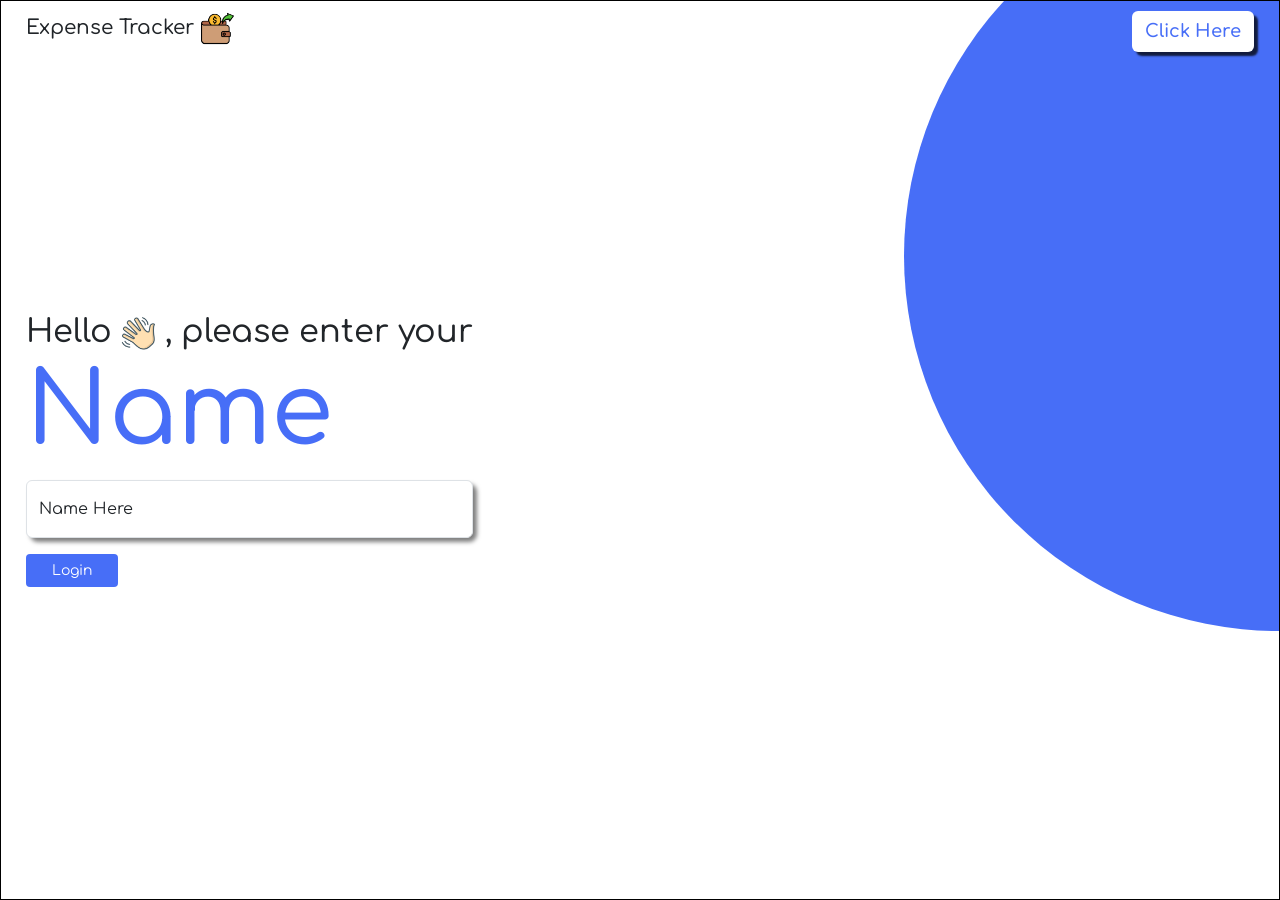
<file: index.html>
<!doctype html>
<html lang="en">
  <head>
    <meta charset="utf-8">
    <meta name="viewport" content="width=device-width, initial-scale=1">
    <title>Expense Tracker</title>
    <link href="https://cdn.jsdelivr.net/npm/bootstrap@5.3.8/dist/css/bootstrap.min.css" rel="stylesheet" integrity="sha384-sRIl4kxILFvY47J16cr9ZwB07vP4J8+LH7qKQnuqkuIAvNWLzeN8tE5YBujZqJLB" crossorigin="anonymous">
    <link rel="preconnect" href="https://fonts.googleapis.com">
    <link rel="preconnect" href="https://fonts.gstatic.com" crossorigin>
    <link href="https://fonts.googleapis.com/css2?family=Comfortaa:wght@300..700&display=swap" rel="stylesheet">
    <link rel="stylesheet" href="./home.css">  
</head>
  <body>
     <div class="parent">
        <div class="solid-circle"></div>
        <div class="header-home">
            <h5 class="m-0">Expense Tracker 
                <img src="./spending.png" alt="" width="35px" height="35px">
            </h5>
            <button class="btn btn-mb" id="clk-btn">Click Here</button>
        </div>
        <div class="main-content">
            <h2 class="main-content-text">Hello
                <img src="./wave.png" alt="" width="35px">
                , please enter your 
                <br/>
                <span id="name">Name</span>
            </h2>
            <div class="form-floating mb-3">
               <input type="text" class="form-control" id="floatingInput" placeholder="name@example.com">
               <label for="floatingInput">Name Here</label>
            </div>
            <a href="./tracker.html">
              <button id="lgn-btn" class="btn btn-sm">Login</button>
            </a>
        </div>
     </div>
    <script src="https://cdn.jsdelivr.net/npm/bootstrap@5.3.8/dist/js/bootstrap.bundle.min.js" integrity="sha384-FKyoEForCGlyvwx9Hj09JcYn3nv7wiPVlz7YYwJrWVcXK/BmnVDxM+D2scQbITxI" crossorigin="anonymous"></script>
    <script src="https://cdn.jsdelivr.net/npm/@popperjs/core@2.11.8/dist/umd/popper.min.js" integrity="sha384-I7E8VVD/ismYTF4hNIPjVp/Zjvgyol6VFvRkX/vR+Vc4jQkC+hVqc2pM8ODewa9r" crossorigin="anonymous"></script>
    <script src="https://cdn.jsdelivr.net/npm/bootstrap@5.3.8/dist/js/bootstrap.min.js" integrity="sha384-G/EV+4j2dNv+tEPo3++6LCgdCROaejBqfUeNjuKAiuXbjrxilcCdDz6ZAVfHWe1Y" crossorigin="anonymous"></script> 
</body>
</html>
</file>
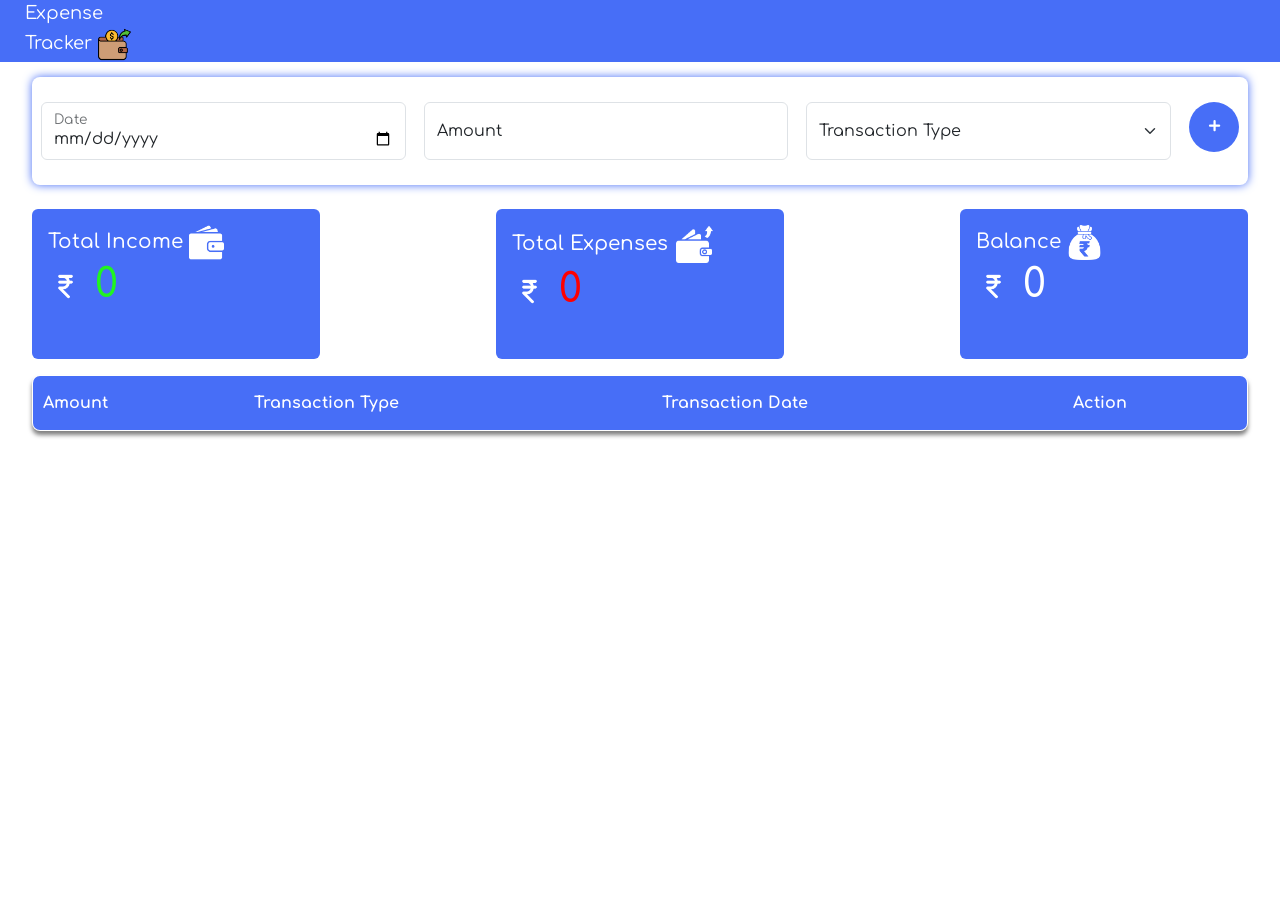
<file: tracker.html>
<!doctype html>
<html lang="en">
  <head>
    <meta charset="utf-8">
    <meta name="viewport" content="width=device-width, initial-scale=1">
    <title>Expense Tracker</title>

    <link href="https://cdn.jsdelivr.net/npm/bootstrap@5.3.8/dist/css/bootstrap.min.css" rel="stylesheet" integrity="sha384-sRIl4kxILFvY47J16cr9ZwB07vP4J8+LH7qKQnuqkuIAvNWLzeN8tE5YBujZqJLB" crossorigin="anonymous">

    <link rel="preconnect" href="https://fonts.googleapis.com">
    <link rel="preconnect" href="https://fonts.gstatic.com" crossorigin>

    <link href="https://fonts.googleapis.com/css2?family=Comfortaa:wght@300..700&display=swap" rel="stylesheet">

    <link rel="stylesheet" href="./tracker.css">
  </head>

  <body>

    <div class="header">
        <p class="m-0">
            Expense<br>Tracker
            <img src="./spending.png" alt="" width="35px">
        </p>
    </div>

    <div class="ip-form">

        <div class="form-floating inputs">
            <input type="date" class="form-control date-input" id="floatingInput" placeholder="Date">
            <label for="floatingInput">Date</label>
        </div>

        <div class="form-floating inputs">
            <input type="text" class="form-control amt-input" id="floatingInput" placeholder="Amount">
            <label for="floatingInput">Amount</label>
        </div>

        <select class="form-select inputs trans-type" aria-label="Transaction Type">
            <option selected>Transaction Type</option>
            <option value="Income">Income</option>
            <option value="Expense">Expense</option>
        </select>

        <button class="btn" id="add-btn" onclick="addRow()">+</button>

    </div>

    <div class="cards mt-4">

        <div class="card">
            <div class="card-body">
                <h5 class="card-title m-0">
                    Total Income
                    <img src="./wallet-filled-money-tool.png" alt="" width="35px">
                </h5>

                <h1 class="m-0">
                    <img src="./currency (2).png" alt="" width="35px">
                    <span id="t-inc" class="m-0" style="color:rgb(33, 244, 33)">0</span>
                </h1>
            </div>
        </div>

        <div class="card">
            <div class="card-body">
                <h5 class="card-title m-0">
                    Total Expenses
                    <img src="./expenses.png" alt="" width="40px">
                </h5>

                <h1 class="m-0">
                    <img src="./currency (2).png" alt="" width="35px">
                    <span id="exp" class="m-0" style="color:red">0</span>
                </h1>
            </div>
        </div>

        <div class="card">
            <div class="card-body">
                <h5 class="card-title m-0">
                    Balance
                    <img src="./rupee.png" alt="" width="35px">
                </h5>

                <h1 class="m-0">
                    <img src="./currency (2).png" alt="" width="35px">
                    <span id="bal" class="m-0">0</span>
                </h1>
            </div>
        </div>

    </div>

    <table class="tble mt-3" id="table">

        <tr id="header-row">
            <th>Amount</th>
            <th>Transaction Type</th>
            <th>Transaction Date</th>
            <th>Action</th>
        </tr>

    </table>

    <script src="https://cdn.jsdelivr.net/npm/bootstrap@5.3.8/dist/js/bootstrap.bundle.min.js" integrity="sha384-FKyoEForClyvwx9J09JcYn3nv7wiPVlz7YYwJrVkXK/BmnVDxM+D2scQbITxI" crossorigin="anonymous"></script>

    <script src="https://cdn.jsdelivr.net/npm/@popperjs/core@2.11.8/dist/umd/popper.min.js" integrity="sha384-I7E8VVD4hNIPjVpV9k/Zjvgyol6VFvRkX/vR+VcjQkC+hVqc2pM8ODewa9r" crossorigin="anonymous"></script>

    <script src="https://cdn.jsdelivr.net/npm/bootstrap@5.3.8/dist/js/bootstrap.min.js" integrity="sha384-G/EV+4j2dNv+tEPo3++6LCgdCROaejBqfUeNjuKAiuXbjrxilcCdDz6ZAVfHWe1Y" crossorigin="anonymous"></script>

    <script>

        let table = document.getElementById('table');

        function addRow(){

            let date = document.getElementsByClassName('date-input')[0].value;
const today = new Date().toISOString().split('T')[0];
document.querySelector(".date-input").max = today;
            let amount = document.getElementsByClassName('amt-input')[0].value;
            let transType = document.getElementsByClassName('trans-type')[0].value;

            if(date == '' || amount == '' || transType == 'Transaction Type'){
                return;
            }

            let row = document.createElement('tr');

            let amtCell = document.createElement('td');
            amtCell.innerText = amount;

            let transCell = document.createElement('td');
            transCell.innerText = transType;

            let dateCell = document.createElement('td');
            dateCell.innerText = date;

            let binCell = document.createElement('td');

            let delBtn = document.createElement('button');
            let delImage = document.createElement('img');

            delImage.src = './recycle-bin.png';
            delImage.style.width = '35px';

            delBtn.classList.add('delete-btn');
            delBtn.classList.add('btn');
            delBtn.classList.add('btn-md');

            delBtn.appendChild(delImage);

            delBtn.onclick = () => deleteRow(row);

            binCell.appendChild(delBtn);

            row.appendChild(amtCell);
            row.appendChild(transCell);
            row.appendChild(dateCell);
            row.appendChild(binCell);

            table.appendChild(row);

            document.querySelector('.date-input').value = '';
            document.querySelector('.amt-input').value = '';
            document.querySelector('.trans-type').value = 'Transaction Type';

            let totalIncome = parseFloat(document.getElementById('t-inc').innerText);
            let totalExpense = parseFloat(document.getElementById('exp').innerText);
            let totalBalance = parseFloat(document.getElementById('bal').innerText);
            let amountValue = parseFloat(amount);

            if(transType == "Income"){
                totalIncome += amountValue;
                totalBalance += amountValue;
            }
            else if(transType == "Expense"){
                totalExpense += amountValue;
                totalBalance -= amountValue;
            }

            document.getElementById('t-inc').innerText = totalIncome;
            document.getElementById('exp').innerText = totalExpense;
            document.getElementById('bal').innerText = totalBalance;

            BalanceColor();
        }

        function deleteRow(row){

            let amount = parseFloat(row.cells[0].innerText);
            let transType = row.cells[1].innerText;

            let totalIncome = parseFloat(document.getElementById('t-inc').innerText);
            let totalExpense = parseFloat(document.getElementById('exp').innerText);
            let totalBalance = parseFloat(document.getElementById('bal').innerText);

            if(transType === "Income"){
                totalIncome -= amount;
                totalBalance -= amount;
            }
            else if(transType === "Expense"){
                totalExpense -= amount;
                totalBalance += amount;
            }

            document.getElementById('t-inc').innerText = totalIncome;
            document.getElementById('exp').innerText = totalExpense;
            document.getElementById('bal').innerText = totalBalance;

            row.remove();

            BalanceColor();
        }

        function BalanceColor(){

            let bal = document.getElementById('bal');
            let balVal = parseFloat(bal.innerText);

            if(balVal < 0){
                bal.style.color = 'red';
            }
            else if(balVal > 0){
                bal.style.color = 'rgb(33,244,33)';
            }
            else{
                bal.style.color = 'white';
            }
        }

    </script>

  </body>
</html>
</file>
<file: home.css>
body{
    font-family: "Comfortaa", sans-serif;
}
.parent{
    position:relative;
    border: 1px black solid;
    height:100vh;
    overflow:hidden;
    display:flex;
    align-items: center;
}
.solid-circle{
    height:750px;
    width: 750px;
    background:#476EF7;
    border-radius:50%;
    position: absolute;
    right: -375px;
    top:-120px;
    z-index:1;
}
.header-home{
    display:flex;
    justify-content: space-between;
    position: absolute;
    z-index:2;
    width:100%;
    top:10px;
    padding:0px 25px;
}
#clk-btn{
    background: white;
    color:#476EF7;
    font-size:large;
    font-weight:600;
    box-shadow: 4px 4px 2px rgba(0,0,0,0.75);
}
#name{
    color:#476EF7;
    font-size:100px;
}
.form-floating{
    box-shadow:4px 4px 4px rgba(0,0,0,0.50);
    border-radius: 8px;
}
#lgn-btn{
    background: #476EF7;
    color: white;
    padding: 5px 25px;

}
.main-content{
    margin-left: 25px;
}
@media only screen and (max-width: 768px) {
    .solid-circle{
        background: black;
        width: 300px;
        height:300px;
        top:-175px;
        right:-100px;
    }
    #name{
        color:black;
    }
    #lgn-btn{
        background:black;
    }
    #clk-btn{
        color:black;
    }

}
</file>
<file: tracker.css>
body{
    font-family: "Comfortaa", sans-serif;
}
.header{
    background-color: #476EF7;
    color:white;
    padding-left:25px;
    font-size:large;
}
.ip-form{
    display:flex;
    justify-content: space-around;
    width:95%;
    margin:auto;
    margin-top: 15px;
    border-radius: 8px;
    box-shadow: 0px 0px 10px #476EF7;
    padding: 25px 0px;
}
.inputs{
    width:30%
}
#add-btn{
    background: #476EF7;
    width: 50px;
    height: 50px;
    border-radius: 50%;
    font-size: x-large;
    font-weight: 600;
    color: white;
}
.cards{
    display:flex;
    width:95%;
    margin:auto;
    justify-content: space-between;
}
.card{
    background:#476EF7;
    border:0px;
    height:150px;
    width: 18rem;
}
.card-body{
    color:white;
}
.tble{
    width:95%;
    margin:auto;
    border:1px black solid;
    border-radius: 8px;
    overflow: hidden;
    font-weight:600;
    box-shadow:0px 4px 4px rgba(0,0,0,0.5);
    padding:0px;
}
#header-row{
    background: #476EF7;
}
#header-row th{
     padding:15px 10px;
     color:white;
}
.delete-btn{
    display:flex;
    border:none;
    justify-content: center;
    align-items: center;
    background:red;
    width:50px;
    height:50px;
    border-radius:50%;
}
.delete-btn:hover{
    background:red;
}
@media only screen and (max-width: 768px) {
.header{
    background-color:black;
}
.ip-form{
    display:flex;
    flex-direction: column;
    align-items: center;
    gap:15px;
    box-shadow: 0px 0px 10px rgba(0,0,0,0.5);
}
.inputs{
    width:75%
}
#add-btn{
    background: black;
    width:75%;
    border-radius: 8px;
}
.cards{
    display:grid;
    grid-template-columns: repeat(2,1fr);
    width:100%;
    margin:auto;
    gap:15px;
    padding:10px;
    box-sizing: border-box;
}
.card{
    background:black;
    width:100%;
    height:auto;
    min-width:0;
    margin:0;
    box-sizing: border-box;
}
.card:nth-child(3){
    grid:1;
}
#header-row{
    background: black;
}

}
</file>
